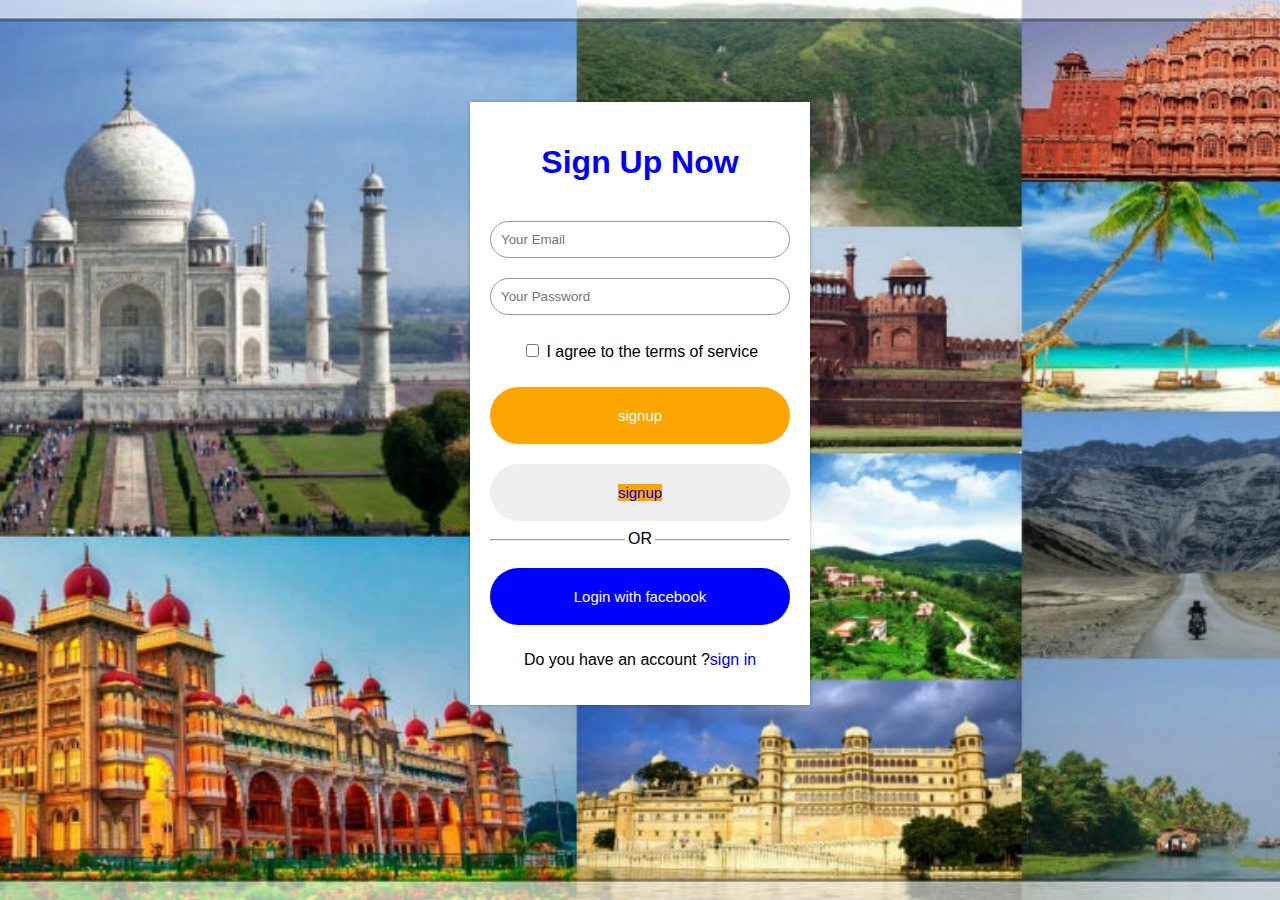
<file: new.html>
<!Doctype>
<html>
<head>
	<title>Signin form</title>
</head>
<style>
	body{
		margin: 0;
		padding: 0;
		font-family:sans-serif;
		background-image: url('/image/ram.jpg');
		background-size: cover;
		background-position: center;
	}
	.sign-up-form{
		width: 300px;
		box-shadow: 0 0 3px 0 rgba(0,0,0,0.3);
		background: #fff;
		padding: 20px;
		margin:8%auto;
		text-align: center;
	}
.sign-up-form h1{
	color:blue;
	margin-bottom:30px;
}
.input-box
{
	border-radius: 20px;
	padding:10px;
	margin:10px 0;
	width : 100%;
	border: 1px solid #999;
	outline: none
}
button{
	color: #fff;
	width: 100%;
	padding: 20px;
	border-radius: 30px;
	font-size: 15px;
	margin:10px 0;
	border:none;
	cursor: pointer;
}
.signup-btn{
	background-color: orange;


}
.signin-btn{
	background-color: blue;
}
.signup-btn:hover{
 	background: red;
 	color: white;
 	}
 	.signin-btn:hover{
 	background: green;
 	color: white ;
 	} 
a{
	text-decoration: none;
}
hr{
}
.or{
    background-color: #fff;
    width:30px;
    margin:-19px  auto 10px;
}
/*img{
	width: 70px;
	margin-top: -50px;
}*/
</style>
<body>

	<div class="sign-up-form">
		<h1> Sign Up Now</h1>
		<form method="get" action="display.html">
			<input type="email"class="input-box" placeholder="Your Email">
			<input type="Password"class="input-box" placeholder="Your Password">
			<p><span><input type="checkbox"></span>
				I agree to the terms of service
			</p>
			<button type="button" class="signup-btn" href="display.html">signup</button>
			<button type="button">
			<a href="/css/display.html"class="signup-btn ">signup</a>
		</button>
			
			<hr>
			<p class="or">OR</p>
			<button type="button" class="signin-btn">Login with facebook</button>
			<p>
				Do you have an account ?<a href="#">sign in</a>
			</p>

		</form>
	</div>
</body>
</html>
</file>
